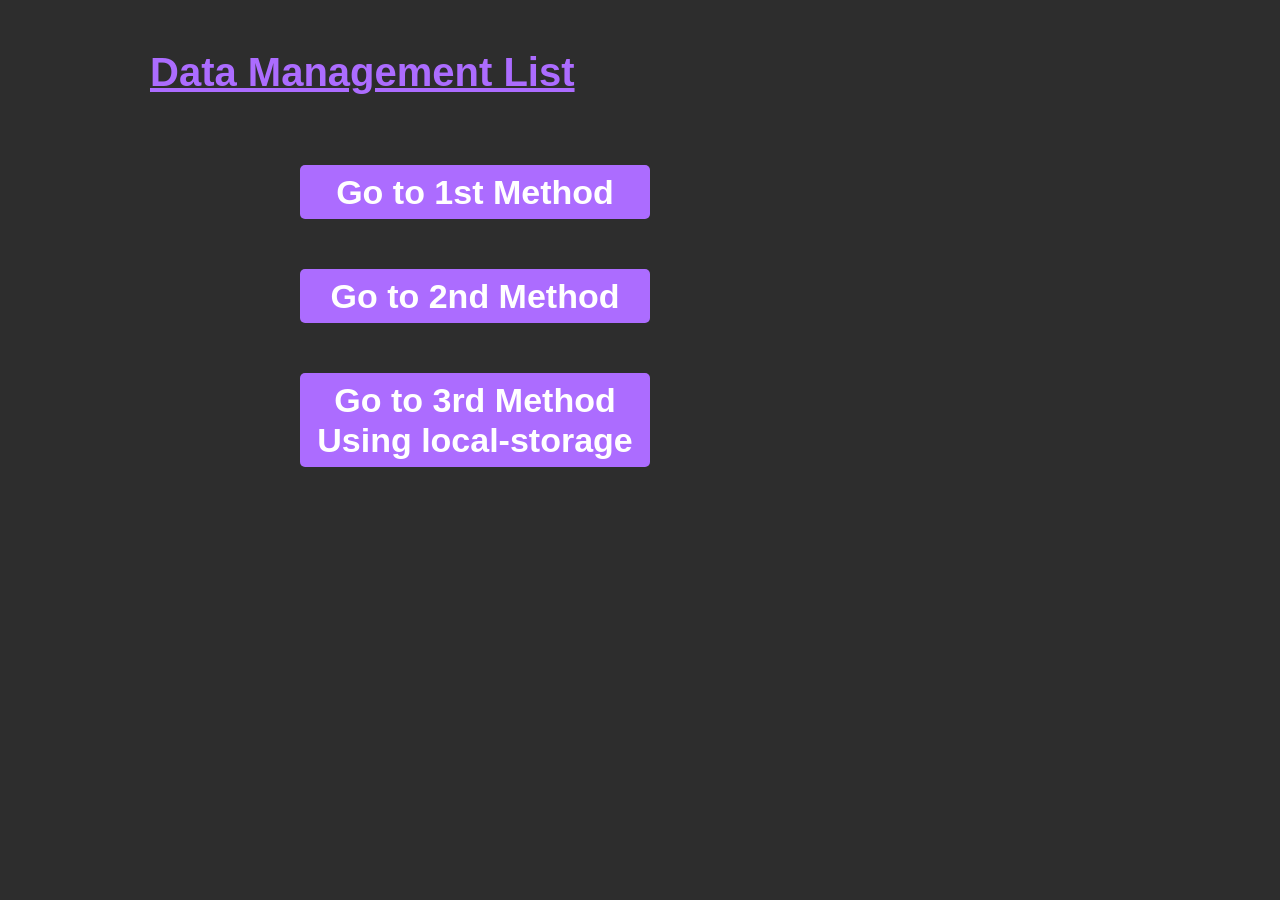
<file: index.html>
<!doctype html>
<html lang="en">
  <head>
    <meta charset="UTF-8" />
    <meta name="viewport" content="width=device-width, initial-scale=1.0" />
    <title>Document</title>
    <style>
      * {
        margin: 0;
        padding: 0;
        box-sizing: border-box;
        font-family: sans-serif;
      }

      body {
        background-color: #2d2d2d;
      }

      h1 {
        color: rgba(172, 108, 255, 1);
        margin: 50px 150px;
        font-size: 40px;
        text-decoration: underline;
      }

      .links {
        margin: 70px 300px;
        display: flex;
        flex-direction: column;
        gap: 50px;
      }

      a {
        width: 350px;
        text-align: center;
        font-size: 34px;
        padding: 5px 10px;
        font-weight: 600;
        line-height: 40px;
        border: 2px solid transparent;
        background-color: rgba(172, 108, 255, 1);
        color: white;
        border-radius: 5px;
        text-decoration: none;
        transition: all 0.5s ease-in-out;
      }

      a:hover {
        background-color: #2d2d2d;
        border: 2px solid rgba(172, 108, 255, 1);
        color: rgba(172, 108, 255, 1);
      }

      @media (max-width: 991px) {
        h1 {
          font-size: 36px;
        }

        .links {
          margin: 70px 160px;
        }
        a {
          width: 310px;
          text-align: center;
          font-size: 30px;
        }
        h1 {
          font-size: 30px;
          margin: 50px 100px;
        }
        a {
          font-size: 24px;
          line-height: 30px;
          width: 250px;
        }
      }

      @media (max-width: 575px) {
        h1 {
          font-size: 26px;
          margin: 40px 30px;
        }
        .links {
          margin: 70px 60px;
        }
      }
      @media (max-width: 320px) {
        .links {
          margin: 70px 34px;
        }
        a {
          font-size: 22px;
          line-height: 30px;
          width: 220px;
        }
      }
    </style>
  </head>
  <body>
    <h1>Data Management List</h1>

    <div class="links">
      <a href="1st-Method/home.html">Go to 1st Method</a>
      <a href="2nd-Method/index.html">Go to 2nd Method</a>
      <a href="3rd-Method/index.html"
        >Go to 3rd Method <br />
        Using local-storage</a
      >
    </div>
  </body>
</html>
</file>
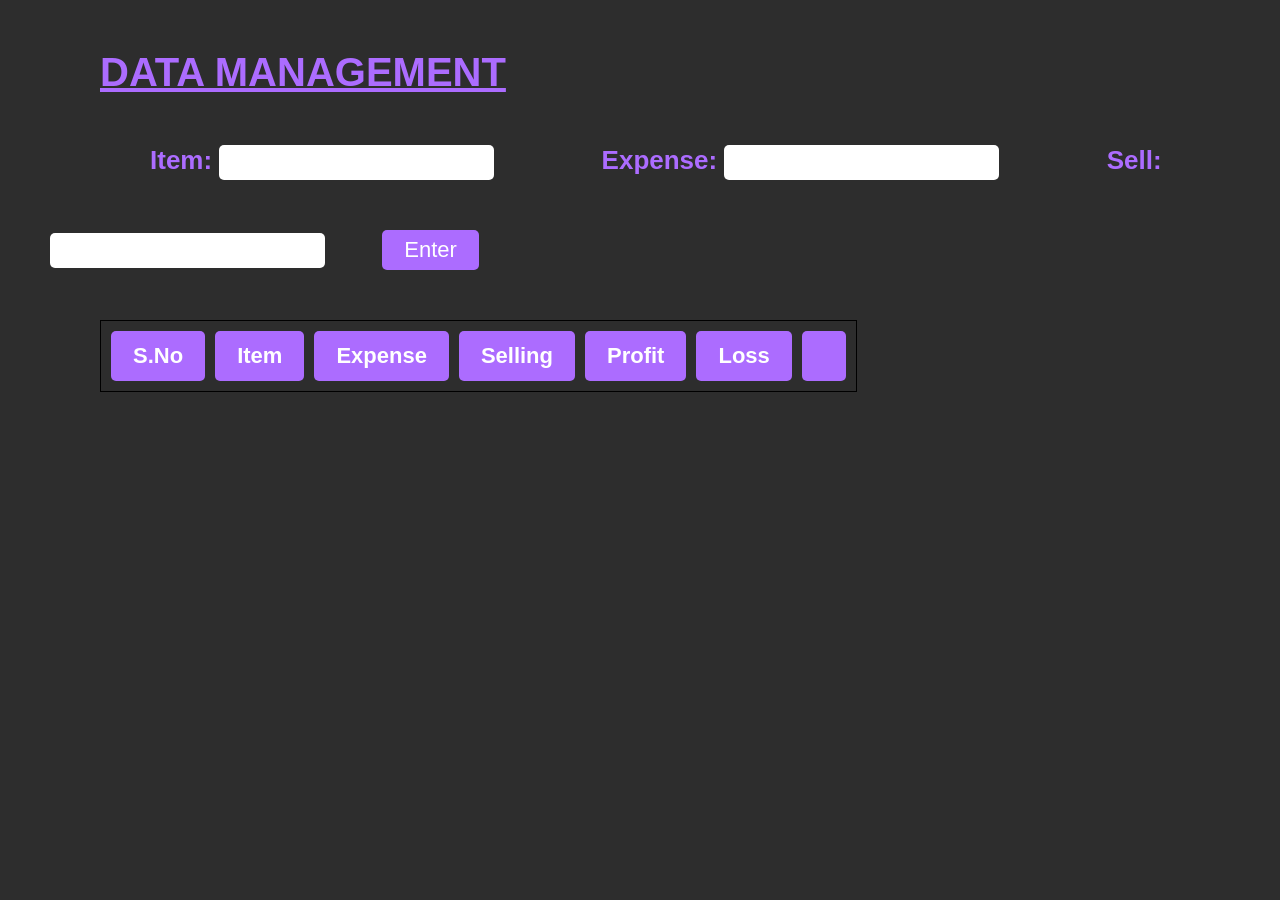
<file: 2nd-Method/index.html>
<!doctype html>
<html lang="en">
  <head>
    <meta charset="UTF-8" />
    <meta name="viewport" content="width=device-width, initial-scale=1.0" />
    <title>Data Management List</title>
    <link rel="stylesheet" href="style.css" />
  </head>
  <body>
    <h1 class="data">DATA MANAGEMENT</h1>
    <form
      onsubmit="
        dataManagement();
        return false;
      "
    >
      <label for=""> Item: <input type="text" id="item" /> </label>

      <label for="">
        Expense: <input type="number" id="expense" required />
      </label>

      <label for=""> Sell: <input type="number" id="sell" required /> </label>
      <button type="submit">Enter</button>
    </form>
    <table>
      <thead>
        <tr>
          <th>S.No</th>
          <th>Item</th>
          <th>Expense</th>
          <th>Selling</th>
          <th>Profit</th>
          <th>Loss</th>
          <th></th>
        </tr>
      </thead>

      <tbody id="tbody"></tbody>
    </table>

    <script src="app.js"></script>
  </body>
</html>
</file>
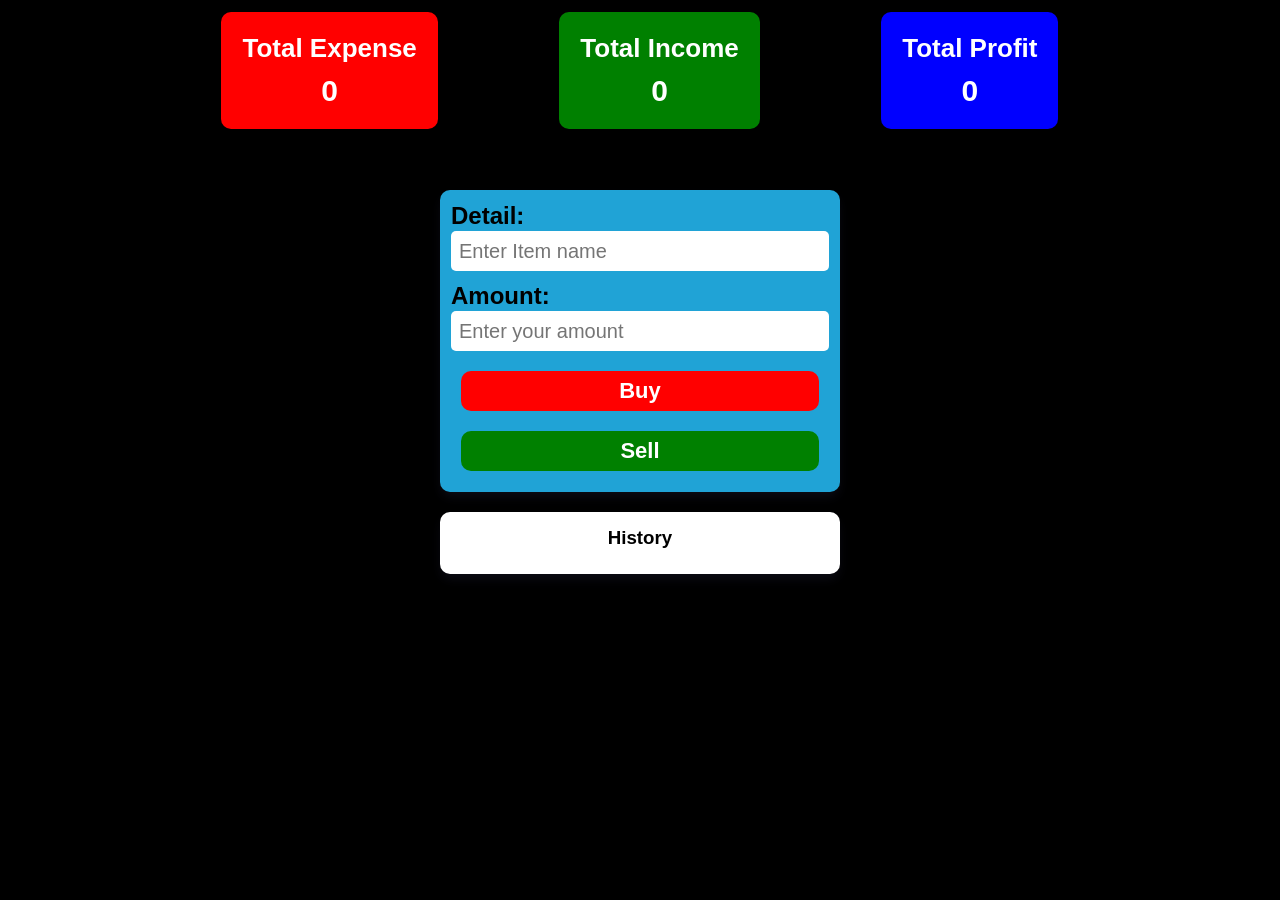
<file: 3rd-Method/index.html>
<!doctype html>
<html lang="en">
  <head>
    <meta charset="UTF-8" />
    <meta
      name="viewport"
      content="width=device-width, initial-scale=1.0"
    />
    <title>Store Management</title>
    <link
      rel="stylesheet"
      href="style.css"
    />
    <link
      rel="stylesheet"
      href="https://cdnjs.cloudflare.com/ajax/libs/font-awesome/6.4.2/css/all.min.css"
    />
  </head>
  <body>
    <div class="container">
      <div class="box-red">
        <h3>Total Expense</h3>
        <h2 id="expense">0</h2>
      </div>

      <div class="box-green">
        <h3>Total Income</h3>
        <h2 id="income">0</h2>
      </div>

      <div class="box-blue">
        <h3>Total Profit</h3>
        <h2 id="profit">0</h2>
      </div>
    </div>

    <div class="card">
      <form>
        <label for="itemName"
          >Detail:
          <input
            type="text"
            id="itemName"
            placeholder="Enter Item name"
          />
        </label>
        <label for="amount"
          >Amount:
          <input
            type="number"
            id="amount"
            placeholder="Enter your amount"
            required
          />
        </label>

        <button
          class="buy"
          type="submit"
          onclick="
            getData('buy');
            return false;
          "
        >
          Buy
        </button>

        <button
          class="sell"
          type="submit"
          onclick="
            getData('sell');
            return false;
          "
        >
          Sell
        </button>
      </form>

      <div class="history-card">
        <h3>History</h3>
        <div id="result"></div>
      </div>
    </div>
  </body>
  <script src="app.js"></script>
</html>
</file>
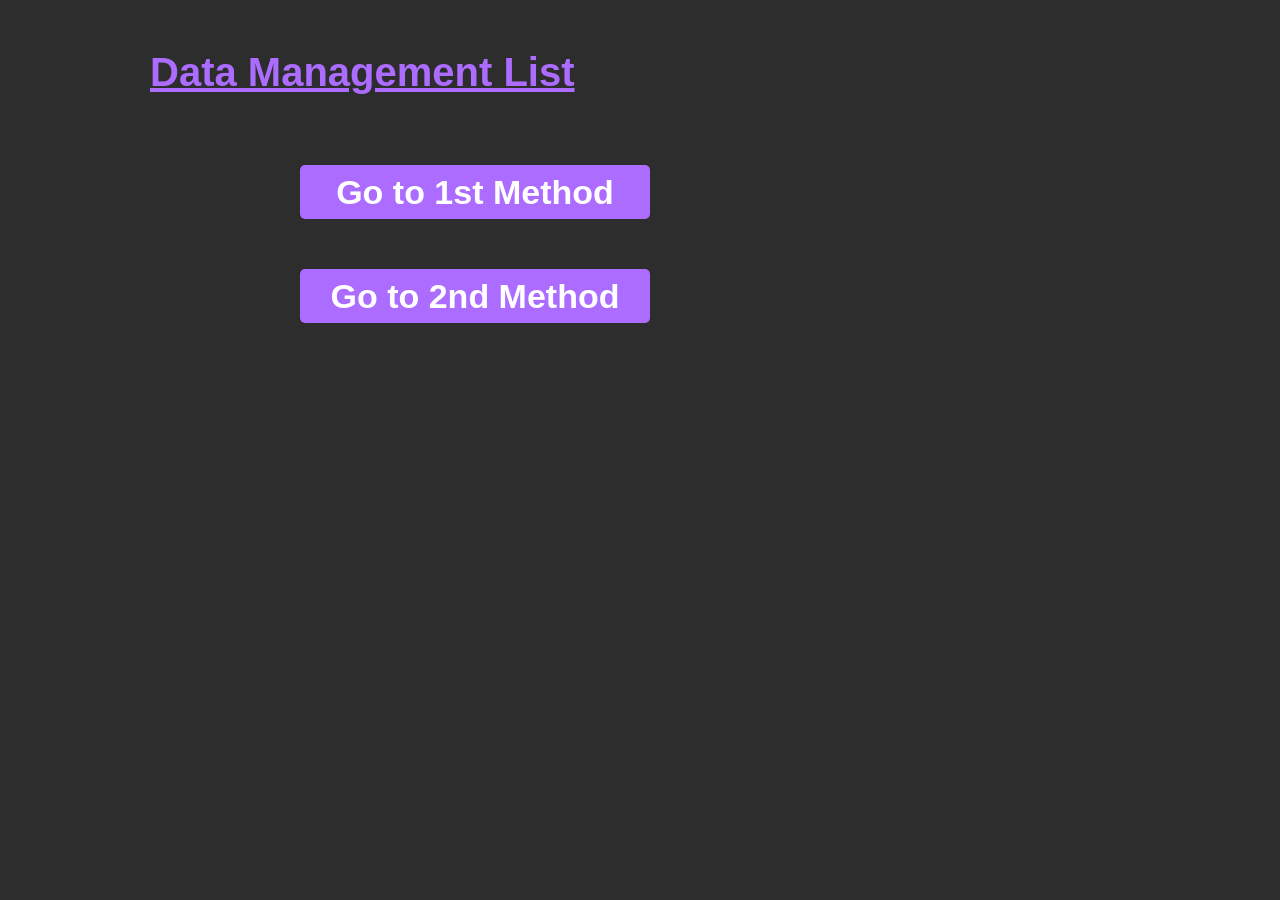
<file: main.html>
<!DOCTYPE html>
<html lang="en">
<head>
    <meta charset="UTF-8">
    <meta name="viewport" content="width=device-width, initial-scale=1.0">
    <title>Document</title>
    <style>
        *{
            margin: 0;
            padding: 0;
            box-sizing: border-box;
            font-family: sans-serif;
        }

        body{
            background-color: #2D2D2D;
        }

        h1{
            color: rgba(172, 108, 255, 1);
            margin: 50px 150px;
            font-size: 40px;
            text-decoration: underline;
        }

        .links{
            margin: 70px 300px;
            display: flex;
            flex-direction: column;
            gap: 50px;
        }

        a{
            width: 350px;
            text-align: center;
            font-size: 34px;
            padding: 5px 10px;
            font-weight: 600;
            line-height: 40px;
            border: 2px solid transparent;
            background-color: rgba(172, 108, 255, 1);
            color: white;
            border-radius: 5px;
            text-decoration: none;
            transition: all 0.5s ease-in-out;
        }

        a:hover{
            background-color: #2D2D2D;
            border: 2px solid rgba(172, 108, 255, 1);
            color: rgba(172, 108, 255, 1);
        }

        @media (max-width: 991px) {
            h1{
                font-size: 36px;
            }
            
        .links {
            margin: 70px 160px;
        }
        a {
            width: 310px;
            text-align: center;
            font-size: 30px;
        }h1 {
            font-size: 30px;
            margin: 50px 100px;
        }
        a{
            font-size: 24px;
            line-height: 30px;
            width: 250px;
        }
        }

        @media (max-width: 575px) {
            h1 {
                font-size: 26px;
                margin: 40px 30px;
            }
            .links {
                margin: 70px 60px;
            }
        }
        @media (max-width: 320px) {
        .links {
              margin: 70px 34px;
        }
        a {
            font-size: 22px;
            line-height: 30px;
            width: 220px;
        }
        }

    </style>
</head>
<body>

    <h1>Data Management List</h1>

    <div class="links">
        <a href="1st-Method/home.html">Go to 1st Method</a>
        <a href="2nd-Method/index.html">Go to 2nd Method</a>
    </div>

</body>
</html>
</file>
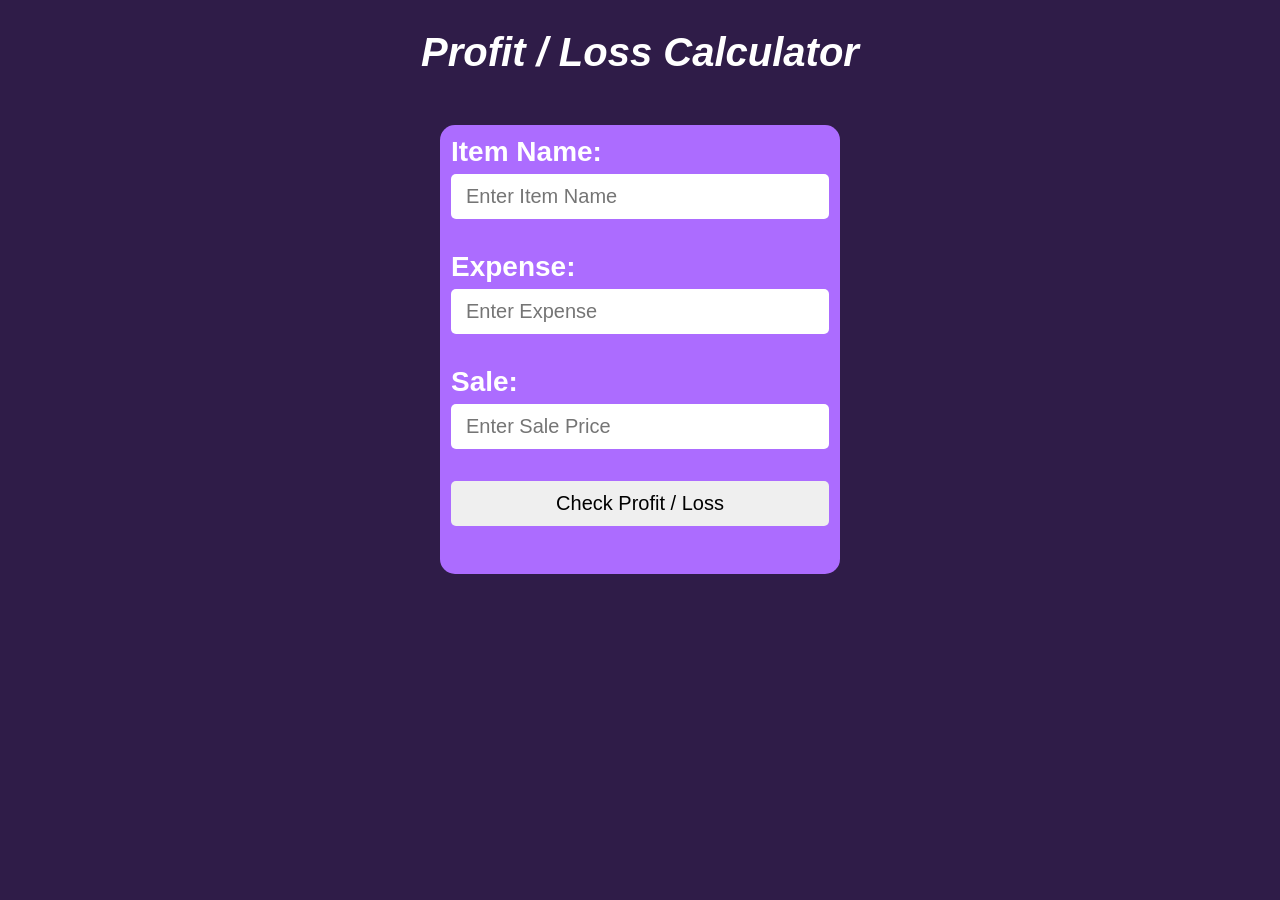
<file: 1st-Method/home.html>
<!DOCTYPE html>
<html lang="en">
<head>
    <meta charset="UTF-8">
    <meta name="viewport" content="width=device-width, initial-scale=1.0">
    <title>Data Management List</title>
    <link rel="stylesheet" href="style1.css">
</head>
<body>
    <h2>Profit / Loss Calculator</h2>

    <form onsubmit="calculate(); return false">
        <label for="">
            Item Name: <input type="text" id="itemName" placeholder="Enter Item Name"><br><br>
        </label>

        <label for="">
           Expense: <input type="number" id="expense" placeholder="Enter Expense" required><br><br>
        </label>

        <label for="">
            Sale: <input type="number" id="sale" placeholder="Enter Sale Price" required><br><br>
        </label>

        <button type="submit">Check Profit / Loss</button>
        <h3 id="result"></h3>
    </form>

    <script src="script.js"></script>
</body>
</html>
</file>
<file: 2nd-Method/style.css>
*{
    margin: 0;
    padding: 0;
    box-sizing: border-box;
    font-family: sans-serif;
}

body{
    background-color: #2D2D2D;
}

.data{
    margin: 50px 100px;
    text-decoration: underline;
    font-size: 40px;
    word-spacing: 40%;
    color: rgba(172, 108, 255, 1);  
}

form{
    margin: 50px 100px 50px 50px;
}

form label{
    font-size: 26px;
    font-weight: 700;
    padding-left: 50px;
    color: rgba(172, 108, 255, 1);
}

 form label input{
    padding: 5px 10px;
    font-size: 20px;
    border: 1px solid transparent;
    border-radius: 5px;
    outline: none;
}

form button{
    font-size: 22px;
    padding: 5px 20px;
    border: 2px solid transparent;
    border-radius: 5px;
    margin-left: 50px;
    outline: none;
    cursor: pointer;
    transition: all 0.6s ease-in-out;
    background-color: rgba(172, 108, 255, 1);
    color: white;
}

form button:hover{
    color: rgba(172, 108, 255, 1);
    background-color: white;
    border: 2px solid rgba(172, 108, 255, 1);
}

table{
    margin: 50px 100px;
    border: 1px solid black;
    border-spacing: 10px;
}

table tbody tr td{
    border: 1px solid transparent;
    padding: 10px 20px;
    font-size: 22px;
}

table thead tr th{
    color: white;
    background-color: rgba(172, 108, 255, 1);
    border: 2px solid transparent;
    border-radius: 5px;
    padding: 10px 20px;
    font-size: 22px;
}

table #tbody tr td button{
    background-color: rgba(172, 108, 255, 1);
    padding: 5px 15px;
    font-size: 20px;
    font-weight: bold;
    cursor: pointer;
    border: none;
    outline: none;
}

table #tbody tr td{
    color: white;
    background-color: rgba(172, 108, 255, 1);
    border: 2px solid transparent;
    border-radius: 5px;
    padding: 10px 20px;
    font-size: 22px;
}

table #tbody tr .number{
    text-align: center;
}

table #tbody tr .profit{
    background-color: rgb(88, 199, 88);
}

table #tbody tr .loss{
    background-color: brown;
}

@media (max-width: 1660px) {
    form button {
        margin-top: 50px;
    }
    form label {
        margin-left: 50px;
    }
}

@media (max-width: 1199px) {
    form label {
        margin-left: 5px;
    }
}

@media (max-width: 991px) {
    .data {
        margin: 20px 100px;
        text-decoration: underline;
        font-size: 32px;
    }
}
</file>
<file: 3rd-Method/style.css>
* {
  margin: 0;
  padding: 0;
  box-sizing: border-box;
}

body {
  font-family: sans-serif;
  background-color: black;
}

.container {
  display: flex;
  align-items: center;
  justify-content: space-evenly;
  margin: 0px 100px;
  height: 140px;
}

.container .box-red {
  border: 1px solid transparent;
  display: flex;
  flex-direction: column;
  align-items: center;
  gap: 10px;
  padding: 20px;
  border-radius: 10px;
  background-color: red;
  color: white;
}

.container .box-green {
  border: 1px solid transparent;
  display: flex;
  flex-direction: column;
  align-items: center;
  gap: 10px;
  padding: 20px;
  border-radius: 10px;
  background-color: green;
  color: white;
}

.container .box-blue {
  border: 1px solid transparent;
  display: flex;
  flex-direction: column;
  align-items: center;
  gap: 10px;
  padding: 20px;
  border-radius: 10px;
  background-color: #0000ff;
  color: white;
}

.container .box-red h3 {
  font-size: 26px;
}
.container .box-green h3 {
  font-size: 26px;
}
.container .box-blue h3 {
  font-size: 26px;
}

.container .box-red h2 {
  font-size: 30px;
}
.container .box-green h2 {
  font-size: 30px;
}
.container .box-blue h2 {
  font-size: 30px;
}

.card {
  display: flex;
  flex-direction: column;
  align-items: center;
}

form {
  margin-top: 50px;
  border: 1px solid transparent;
  display: flex;
  flex-direction: column;
  justify-content: center;
  width: 400px;
  gap: 10px;
  padding: 10px;
  background-color: #20a3d6;
  border-radius: 10px;
  box-shadow:
    rgba(50, 50, 93, 0.25) 0px 6px 12px -2px,
    rgba(0, 0, 0, 0.3) 0px 3px 7px -3px;
}

form label {
  font-size: 24px;
  font-weight: bold;
  line-height: 30px;
}

form label input {
  font-size: 20px;
  width: 100%;
  padding: 4px 8px;
  border: none;
  outline: none;
  border-radius: 5px;
  height: 40px;
}

.card form .buy {
  background-color: red;
  color: white;
  font-size: 22px;
  font-weight: bold;
  border: none;
  outline: none;
  padding: 7px;
  margin: 10px;
  border-radius: 10px;
  cursor: pointer;
  transition: all 0.6s ease-in-out;
}

.card form .buy:hover {
  background-color: rgb(246, 153, 153);
  color: red;
  transform: translateY(-5px);
}

.card form .sell {
  background-color: green;
  color: white;
  font-size: 22px;
  font-weight: bold;
  border: none;
  outline: none;
  padding: 7px;
  margin: 0px 10px 10px 10px;
  border-radius: 10px;
  cursor: pointer;
  transition: all 0.6s ease-in-out;
}

.card form .sell:hover {
  background-color: rgb(118, 227, 118);
  color: green;
  transform: translateY(-5px);
}
.result {
  border: 1px solid transparent;
  width: 200px;
  background-color: aqua;
}
.history-card {
  margin-top: 20px;
  width: 400px;
  background-color: white;
  border-radius: 10px;
  padding: 15px;
  box-shadow:
    rgba(50, 50, 93, 0.25) 0px 6px 12px -2px,
    rgba(0, 0, 0, 0.3) 0px 3px 7px -3px;
}

.history-card h3 {
  text-align: center;
  margin-bottom: 10px;
}

.history-item {
  display: flex;
  justify-content: space-between;
  padding: 8px;
  margin: 5px 0;
  border-radius: 5px;
  font-weight: bold;
}

.buy {
  background-color: #ffe5e5;
  color: red;
  font-size: 20px;
  font-weight: bold;
}

.sell {
  background-color: #e5ffe5;
  color: green;
  font-size: 20px;
}
.history-item {
  display: flex;
  justify-content: space-between;
  align-items: center;
  padding: 10px;
  margin: 5px 0;
  border-bottom: 1px solid #eee;
  font-size: 22px;
  font-weight: bold;
}

.delete-btn {
  color: #ff4d4d;
  cursor: pointer;
  margin-left: 10px;
  transition: transform 0.2s;
}

.delete-btn:hover {
  transform: scale(1.2);
}
</file>
<file: 1st-Method/style1.css>
*{
    margin: 0;
    padding: 0;
    box-sizing: border-box;
    font-family: sans-serif;
}

body{
    background-color: rgba(47, 28, 72, 1);
}

h2{
    font-size: 40px;
    font-style: italic;
    text-align: center;
    margin-top: 30px;
    color: white;
}

form{
    border: 1px solid transparent;
    border-radius: 15px;
    width: 400px;
    margin: auto;
    margin-top: 50px;
    padding: 10px;
    background-color: rgba(172, 108, 255, 1);
}

form label{
    font-size: 28px;
    font-weight: bold;
    color: white;
}

form label input{
    width: 100%;
    padding: 10px 14px;
    margin-top: 6px;
    font-size: 20px;
    border: 1px solid transparent;
    border-radius: 5px;
    outline: none;
}

form button{
    width: 100%;
    padding: 10px 14px;
    font-size: 20px;
    cursor: pointer;
    border: 1px solid transparent;
    border-radius: 5px;
    outline: none;
}

form #result{
    margin-top: 15px;
    width: 100%;
    border: 1px solid transparent;
    border-radius: 5px;
    text-align: center;
    font-size: 20px;
    padding: 10px 14px;
}

.profit {
    background-color: rgb(114, 207, 114);
    color: green;
}

.loss {
    background-color: rgb(245, 148, 140);
    color: red;
}

@media (max-width: 1199px) {
    h2{
         margin-top: 10px;
    }
    form{
        margin-top: 30px;
    }
}

@media (max-width: 991px) {
    h2 {
        font-size: 30px;
    }
    form {
        margin-top: 20px;
        width: 350px;
    }
    form label {
        font-size: 24px;
    }
    form label input {
        padding: 5px 8px;
        margin-top: 0px;
        font-size: 18px;
    }
    form button {
        padding: 5px 10px;
        font-size: 16px;
    }
    form #result {
        margin-top: 10px;
        font-size: 16px;
        padding: 6px 10px;
    }
}

@media (max-width: 767px) {
    h2 {
        font-size: 27px;
    }
    form{
        width: 300px;
    }
    form #result {
        margin-top: 12px;
        font-size: 14px;
        padding: 6px 0px;
    }
}

@media (max-width: 575px) {
    h2 {
        margin-top: 20px;
    }
    form{
        margin-top: 60px;
    }   
}

@media (max-width: 320px) {
    h2 {
        font-size: 24px;
    }
    form {
        margin-top: 25px;
        width: 280px;
    }
}
</file>
